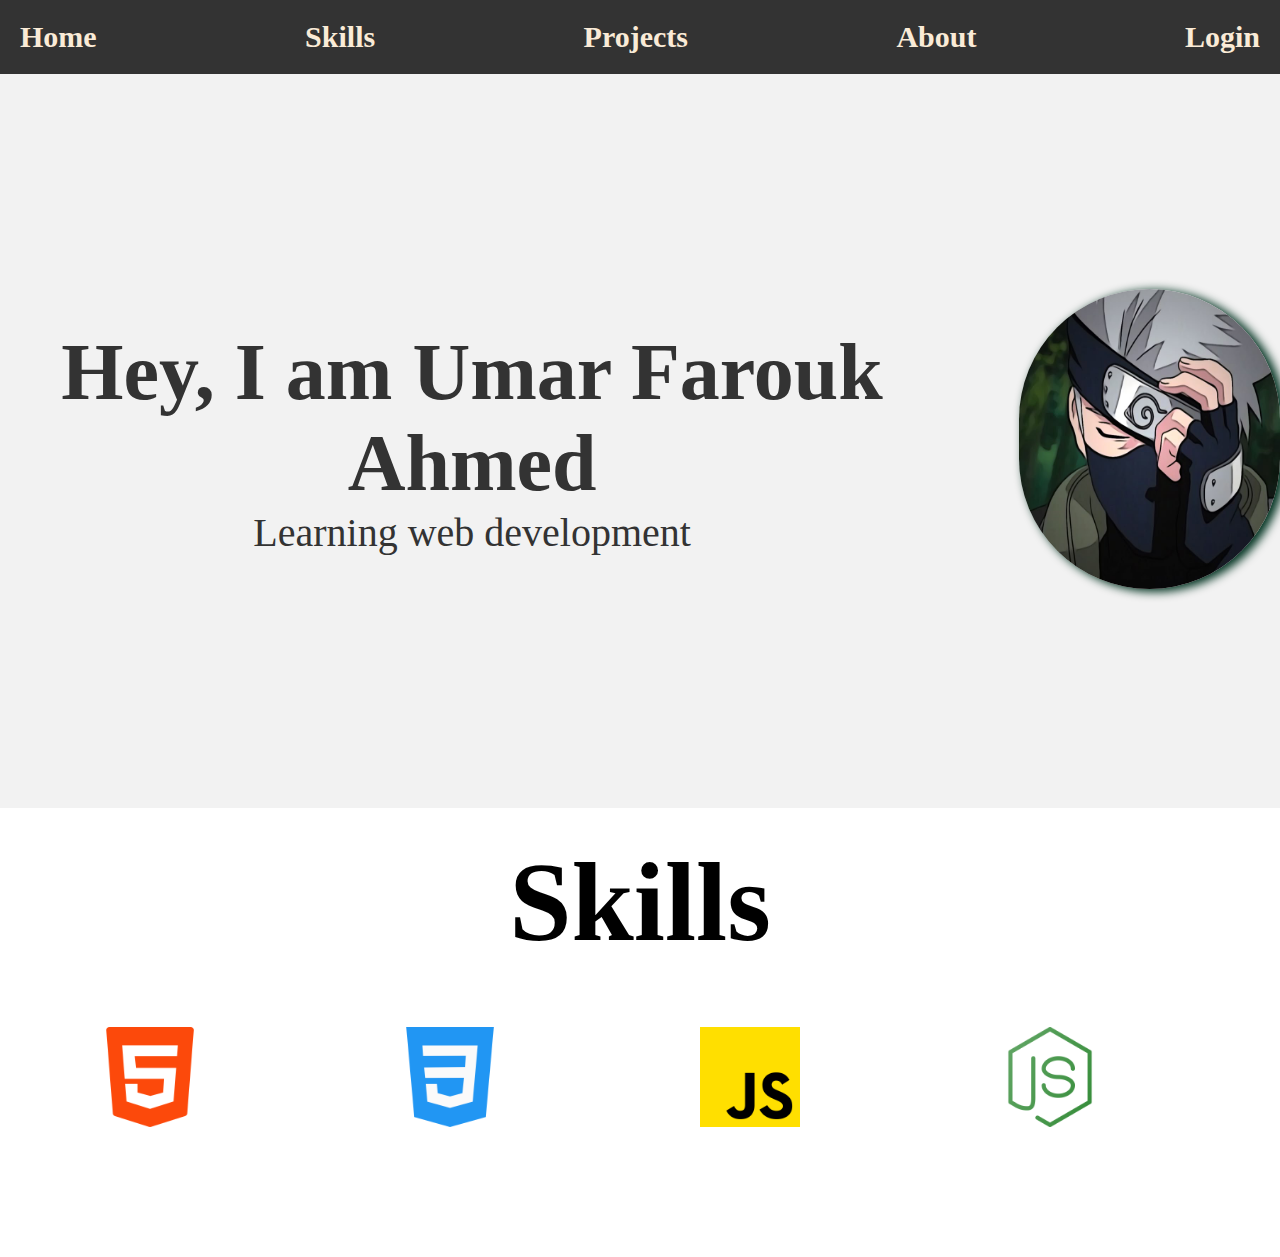
<file: index.html>
<!DOCTYPE html>
<html lang="en">
<head>
    <link rel="stylesheet" href="style.css">
    <meta charset="UTF-8">
    <link rel="shortcut icon" href="/images/coding.png" type="image/x-icon">
    <meta name="viewport" content="width=device-width, initial-scale=1.0">
    <title>Umar Farouk</title>
</head>
<body>
    <section>
        <div class="navbar">
            <p><a href="">Home</a></p>
            <p><a href="">Skills</a></p>
            <p><a href="">Projects</a></p>
            <p><a href="">About</a></p>
            <p><a href="login.html" class="login-button" >Login</a></p>
        </div>
    </section>
    <section class="hero">
        <div class="hero-text">
            <h1>Hey, I am Umar Farouk Ahmed</h1>
            <p>Learning web development</p>
        </div>
        <div>
            <img class="image" src="/images/Kakashi icon.jpeg" alt="profile" width="300px" height="300px">
        </div>
    </section>
    <section class="Skills">
        <h1>Skills</h1>
    </section>
    <section class="grid">
        <div class="First">
            <img src="/Day-02/grid_photos/html-5.png" alt="HTML" height="100px" width="100px">
        </div>
        <div class="Second">
            <img src="/Day-02/grid_photos/css-3.png" alt="CSS" height="100px" width="100px">
        </div>
        <div class="Third">
            <img src="/Day-02/grid_photos/js.png" alt="JS" height="100px" width="100px">
        </div>
        <div class="Fourth">
            <img src="/Day-02/grid_photos/node-js.png" alt="Node" height="100px" width="100px">
        </div>
        <div class="Fifth">
            <img src="/Day-02/grid_photos/react.png" alt="React" height="100px" width="100px">
        </div>
    </section>
</body>
</html>
</file>
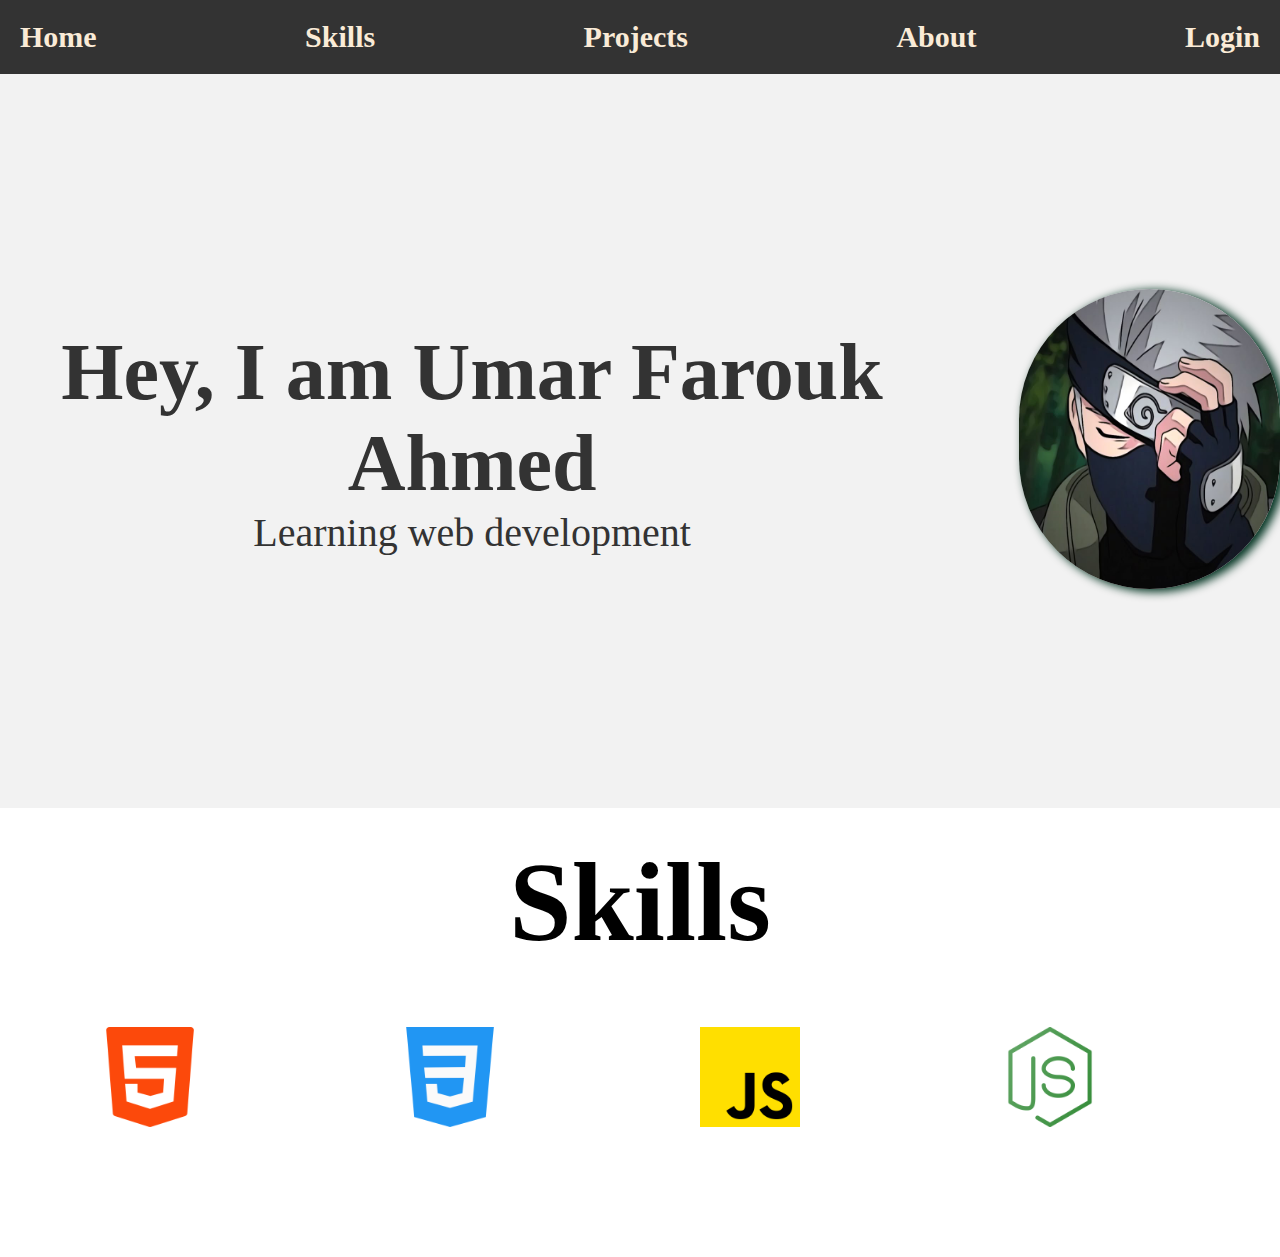
<file: Day-02/index.html>
<!DOCTYPE html>
<html lang="en">
<head>
    <link rel="stylesheet" href="style.css">
    <meta charset="UTF-8">
    <link rel="shortcut icon" href="/images/coding.png" type="image/x-icon">
    <meta name="viewport" content="width=device-width, initial-scale=1.0">
    <title>Umar Farouk</title>
</head>
<body>
    <section>
        <div class="navbar">
            <p><a href="">Home</a></p>
            <p><a href="">Skills</a></p>
            <p><a href="">Projects</a></p>
            <p><a href="">About</a></p>
            <p><a href="login.html" class="login-button" >Login</a></p>
        </div>
    </section>
    <section class="hero">
        <div class="hero-text">
            <h1>Hey, I am Umar Farouk Ahmed</h1>
            <p>Learning web development</p>
        </div>
        <div>
            <img class="image" src="/images/Kakashi icon.jpeg" alt="profile" width="300px" height="300px">
        </div>
    </section>
    <section class="Skills">
        <h1>Skills</h1>
    </section>
    <section class="grid">
        <div class="First">
            <img src="/Day-02/grid_photos/html-5.png" alt="HTML" height="100px" width="100px">
        </div>
        <div class="Second">
            <img src="/Day-02/grid_photos/css-3.png" alt="CSS" height="100px" width="100px">
        </div>
        <div class="Third">
            <img src="/Day-02/grid_photos/js.png" alt="JS" height="100px" width="100px">
        </div>
        <div class="Fourth">
            <img src="/Day-02/grid_photos/node-js.png" alt="Node" height="100px" width="100px">
        </div>
        <div class="Fifth">
            <img src="/Day-02/grid_photos/react.png" alt="React" height="100px" width="100px">
        </div>
    </section>
</body>
</html>
</file>
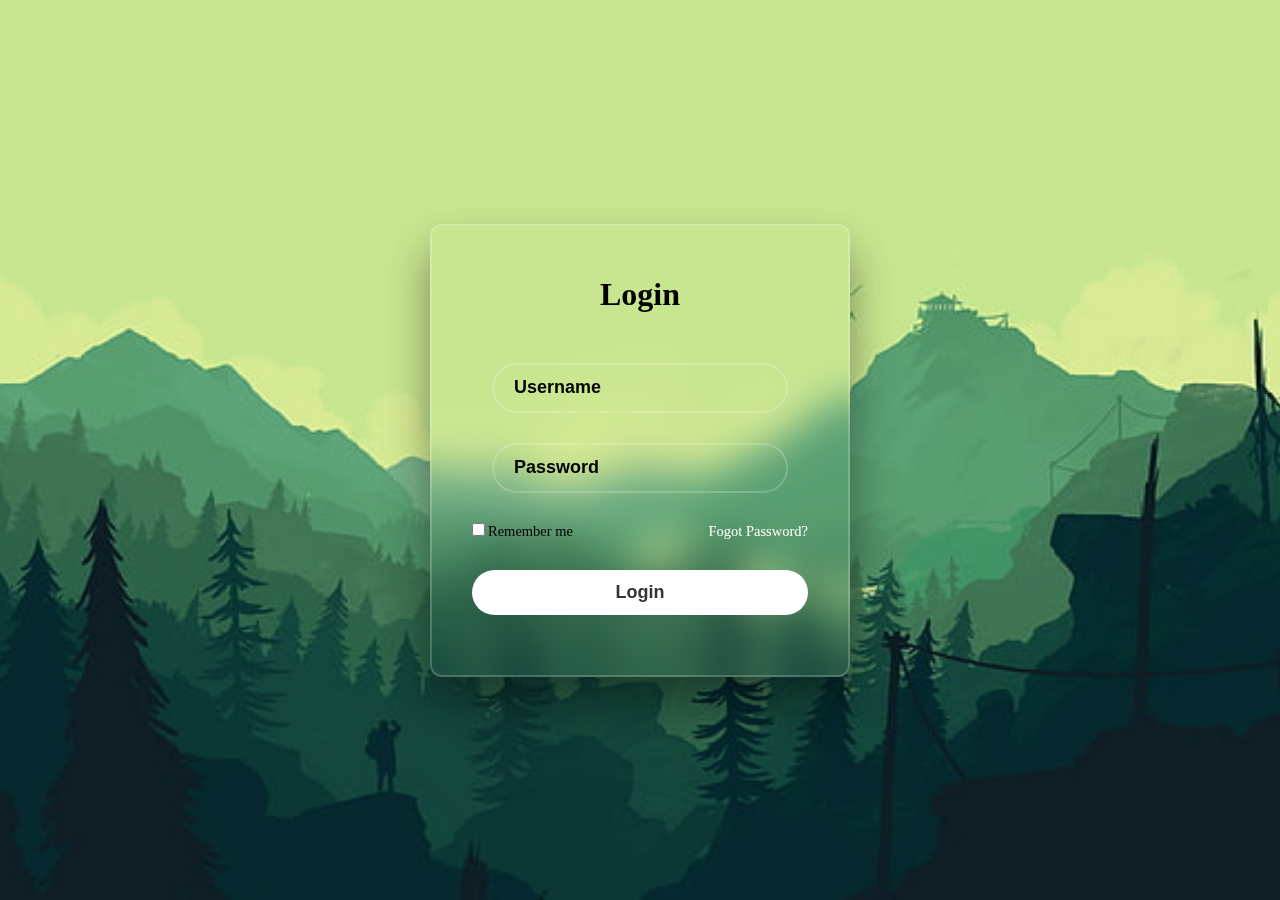
<file: login.html>
<!DOCTYPE html>
<html lang="en">
<head>
    <meta charset="UTF-8">
    <meta name="viewport" content="width=device-width, initial-scale=1.0">
    <title>Login</title>
    <link rel="stylesheet" href="login_style.css">
</head>
<body>
    <div class="login">
        <form action="">
            <h1>Login</h1>
            <div class="input-box">
                <input type="text" name="username" class="username" placeholder="Username">
            </div>
            <div class="input-box">
                <input type="password" name="password" class="password" placeholder="Password">
            </div>
            <div class="remember-forgot">
                <label><input type="checkbox">Remember me</label>
                <a href="#">Fogot Password?</a>
            </div>
            <button type="submit" class="button">Login</button>
        </form>
    </div>
</body>
</html>
</file>
<file: style.css>
*{
    margin: 0;
    padding: 0;
    box-sizing: border-box;
 }
 .hero{
    display: flex;
    flex-direction: row;
    justify-content: center;
    align-items: center;
    height: 100rex; 
    width: 100%;
    background: #f2f2f2;
    gap: 75px;
 }
 .hero-text{
    text-align: center;
    font-size: 2.5rem;
    color: #333;
 }
 .navbar{
   color: antiquewhite;
   display: flex;
   flex-direction: row;
   justify-content: space-between;
   gap:80px;
   background: #333;
   padding: 20px;
 }
 .navbar p a:hover{
   color: skyblue;
 }
 .navbar p a{
   font-family: "Times New Roman", Times, serif;
   text-decoration: none;
   color: antiquewhite;
   font-size: 30px;
   font-weight: bold;
 }
 .image{
   border-radius: 220px;
   max-height: 100%;
   max-width: 100%;
   box-shadow: 5px 2px 10px 1px rgba(1, 50, 32, 5);
 }
 .Skills{
  direction: flex;
  flex-direction: row;
  justify-content: center;  
  font-size: 3.5rem;
  text-align: center;
  background-color: white;
  margin-top: 30px;
  margin-bottom: 50px;
 }
 .grid {
  display: grid;
  grid-template-columns: repeat(5,300px);
  grid-template-rows: repeat(2,120px);
 }
 .grid .First{
  grid-column: 1 / 1;
  grid-row: 1 / 1;
  
 }
 .grid .Second{
  grid-column: 2 / 2;
  grid-row: 1 / 1;
  
 }
 .grid .Third{
  grid-column: 3 / 3;
  grid-row: 1 / 1;
 }
 .grid .Fourth{
  grid-column: 4 / 4;
  grid-row: 1 / 1;
 }
 .grid .Fifth{
  grid-column: 5 / 5;
  grid-row: 1 / 1;
 }
 .grid div {
  display: flex;
  justify-content: center;
  align-items: center;
 }
</file>
<file: Day-02/style.css>
*{
    margin: 0;
    padding: 0;
    box-sizing: border-box;
 }
 .hero{
    display: flex;
    flex-direction: row;
    justify-content: center;
    align-items: center;
    height: 100rex; 
    width: 100%;
    background: #f2f2f2;
    gap: 75px;
 }
 .hero-text{
    text-align: center;
    font-size: 2.5rem;
    color: #333;
 }
 .navbar{
   color: antiquewhite;
   display: flex;
   flex-direction: row;
   justify-content: space-between;
   gap:80px;
   background: #333;
   padding: 20px;
 }
 .navbar p a:hover{
   color: skyblue;
 }
 .navbar p a{
   font-family: "Times New Roman", Times, serif;
   text-decoration: none;
   color: antiquewhite;
   font-size: 30px;
   font-weight: bold;
 }
 .image{
   border-radius: 220px;
   max-height: 100%;
   max-width: 100%;
   box-shadow: 5px 2px 10px 1px rgba(1, 50, 32, 5);
 }
 .Skills{
  direction: flex;
  flex-direction: row;
  justify-content: center;  
  font-size: 3.5rem;
  text-align: center;
  background-color: white;
  margin-top: 30px;
  margin-bottom: 50px;
 }
 .grid {
  display: grid;
  grid-template-columns: repeat(5,300px);
  grid-template-rows: repeat(2,120px);
 }
 .grid .First{
  grid-column: 1 / 1;
  grid-row: 1 / 1;
  
 }
 .grid .Second{
  grid-column: 2 / 2;
  grid-row: 1 / 1;
  
 }
 .grid .Third{
  grid-column: 3 / 3;
  grid-row: 1 / 1;
 }
 .grid .Fourth{
  grid-column: 4 / 4;
  grid-row: 1 / 1;
 }
 .grid .Fifth{
  grid-column: 5 / 5;
  grid-row: 1 / 1;
 }
 .grid div {
  display: flex;
  justify-content: center;
  align-items: center;
 }
</file>
<file: login_style.css>
*{
    margin: 0;
    padding: 0;
    box-sizing: border-box;
}
body{
    display: flex;
    justify-content: center;
    align-items: center;
    height: 100vh;
    background: url('img.jpg') no-repeat center center/cover;
}
.login{
    width: 420px;
    background: transparent;
    border: 2px solid rgba(255, 255, 255, 0.2);
    backdrop-filter: blur(20px);
    box-shadow: 0 25px 45px rgba(0, 0, 0, 0.4);
    color: black;
    border-radius: 12px;
    padding: 30px 40px;
}
.login h1{
    text-align: center;
    padding: 20px;
}
.login .input-box{
    width: 100%;
    height: 50px;
    margin: 30px 0;
    padding: 0 20px;
}
.login .input-box input{
    width: 100%;
    height: 100%;
    background: transparent;
    border: none;
    outline: none;
    border: 2px solid rgba(255, 255, 255, 0.2);
    border-radius: 40px;
    font-size: 18px;
    padding: 0 20px;
    color: black;
    font-weight: bold;
}
.login .input-box input::placeholder{
    color: black;
    font-weight: bold;
}
.login .remember-forgot{
    display: flex;
    justify-content: space-between;
    font-size: 14.5px;
    margin: -15px 0px 15px;
    margin-top: 26px;
}
.remember-forgot label input{
    accent-color: #fff;
    margin-right: 3px;
}
.remember-forgot a {
    color: #fff;
    text-decoration: none;
}
.remember-forgot a:hover {
    color: red;
}
.login .button{
    width: 100%;
    height: 45px;
    border: none;
    outline: none;
    border-radius: 40px;
    background-color: #fff;
    cursor: pointer;
    font-size: 18px;
    color: #333;
    font-weight: 700;
    margin-top: 15px;
    margin-bottom: 30px;
}
.login .button:hover{
    background-color: #333;
    color: #fff;
}
</file>
